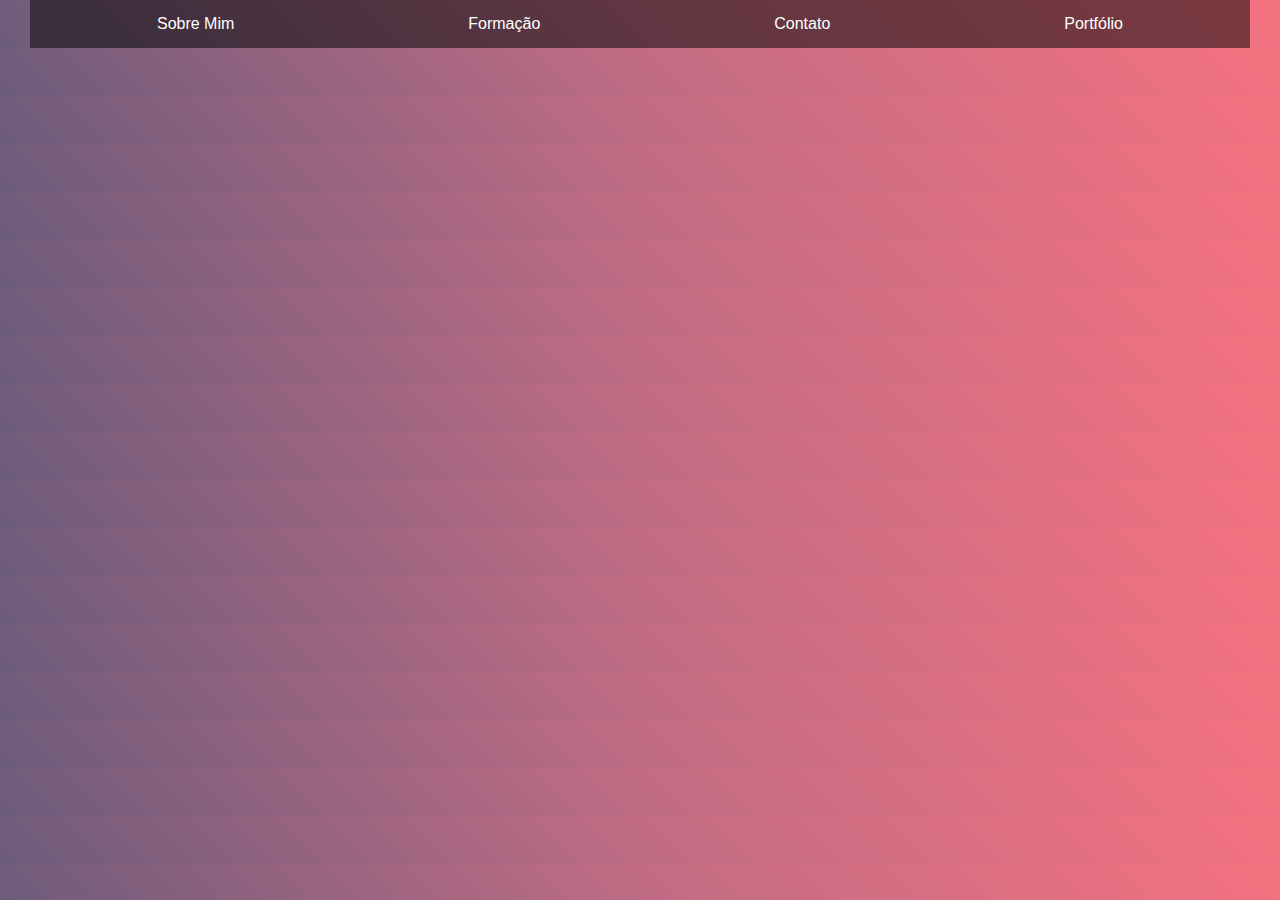
<file: Portfólio/index.html>
<!DOCTYPE html>
<html lang="pt-br">

<head>
    <meta charset="UTF-8">
    <title>Portfólio do Mateus</title>
    <link rel="stylesheet" href="/estilo.css">
</head>

<body>
    <div id="navbar">
        <a href="/Portfólio/sobre.html"> Sobre Mim</a>
        <a href="/Portfólio/formacao.html">Formação</a>
        <a href="/Portfólio/contato.html"> Contato</a>
        <a href="/Portfólio/portfolio.html">Portfólio</a>
    </div>
        
</body>

</html>
</file>
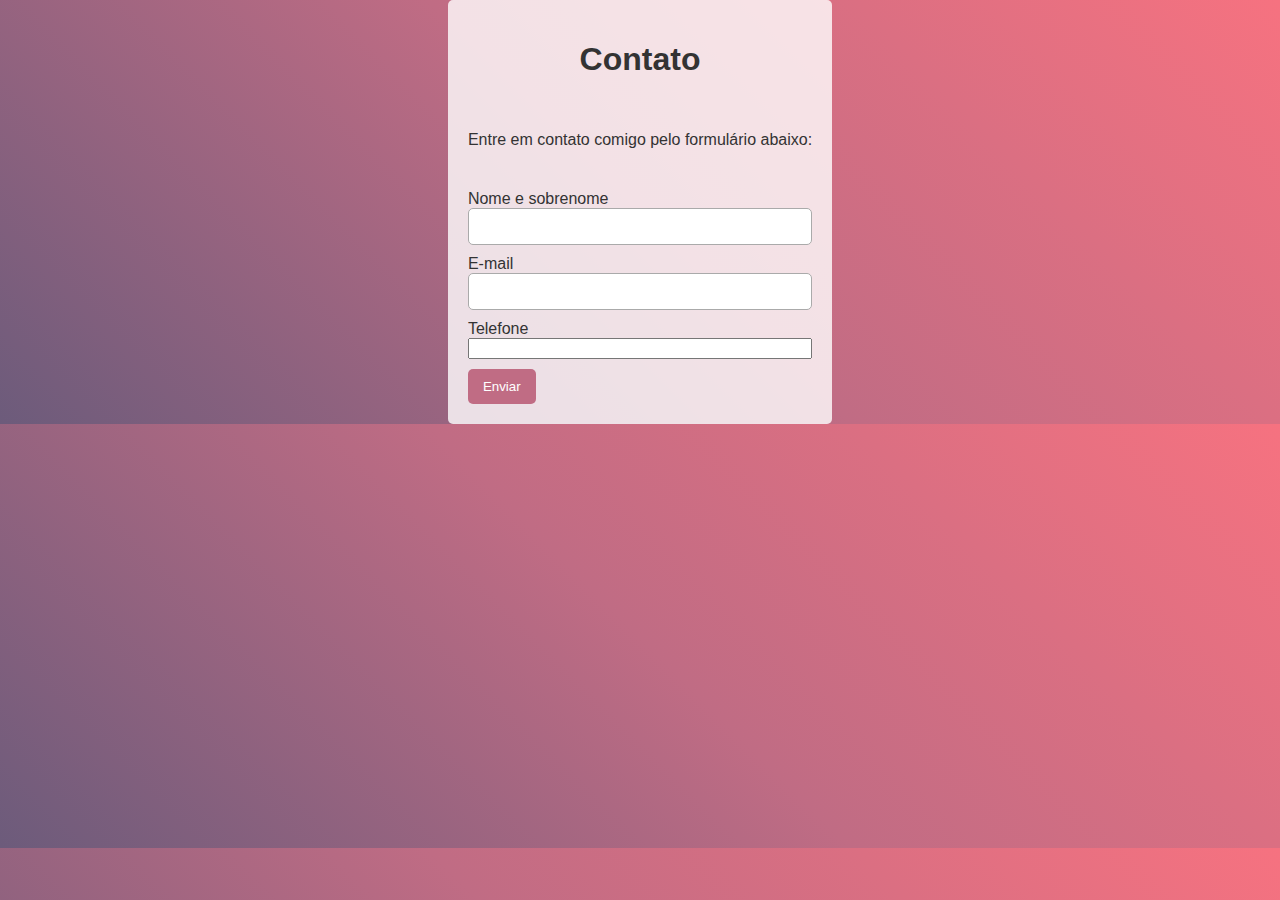
<file: Portfólio/contato.html>
<!DOCTYPE html>
<html lang="en">
<head>
    <meta charset="UTF-8">
    <meta name="viewport" content="width=device-width, initial-scale=1.0">
    <title>Contato</title>
    <link rel="stylesheet" href="/estilo.css">
</head>
<body>
    <section id="contato">
        <h1>Contato</h1>
        <p> Entre em contato comigo pelo formulário abaixo:</p>
        <form>
            <label for="nomesobrenome">Nome e sobrenome</label>
            <input type="text" id="nomesobrenome">   

            <label for="email">E-mail</label>
            <input type="email" id="email">

            <label for="telefone">Telefone</label>
            <input type="tel" id="telefone">

            <input type="submit" value="Enviar">
        </form>
    </section>
    
</body>
</html>
</file>
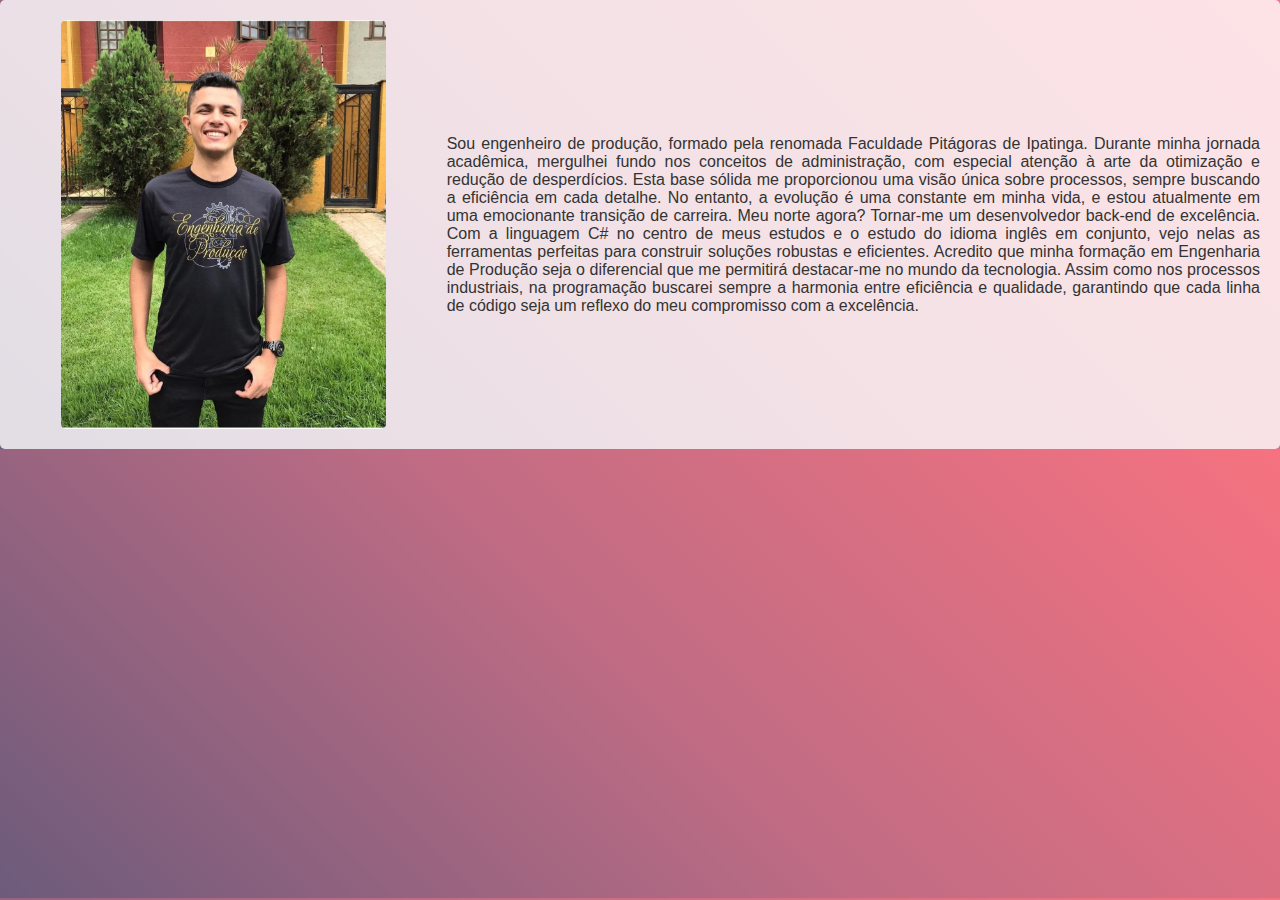
<file: Portfólio/formacao.html>
<!DOCTYPE html>
<html lang="en">
<head>
    <meta charset="UTF-8">
    <meta name="viewport" content="width=device-width, initial-scale=1.0">
    <title>Formação</title>
    <link rel="stylesheet" href="/estilo.css">
</head>
<body>
    <section id="formacao">

        <div class="img-container">
            <img src="/foto-formado.jpeg" alt="Mateus Moura">    
        </div>
       
        <div class="texto-formacao">Sou engenheiro de produção, formado pela renomada Faculdade Pitágoras de Ipatinga. Durante minha jornada acadêmica, mergulhei fundo nos conceitos de administração, com especial atenção à arte da otimização e redução de desperdícios. Esta base sólida me proporcionou uma visão única sobre processos, sempre buscando a eficiência em cada detalhe.

            No entanto, a evolução é uma constante em minha vida, e estou atualmente em uma emocionante transição de carreira. Meu norte agora? Tornar-me um desenvolvedor back-end de excelência. Com a linguagem C# no centro de meus estudos e o estudo do idioma inglês em conjunto, vejo nelas as ferramentas perfeitas para construir soluções robustas e eficientes.
            
            Acredito que minha formação em Engenharia de Produção seja o diferencial que me permitirá destacar-me no mundo da tecnologia. Assim como nos processos industriais, na programação buscarei sempre a harmonia entre eficiência e qualidade, garantindo que cada linha de código seja um reflexo do meu compromisso com a excelência.
                
        </div>
    </section>
    
</body>
</html>
</file>
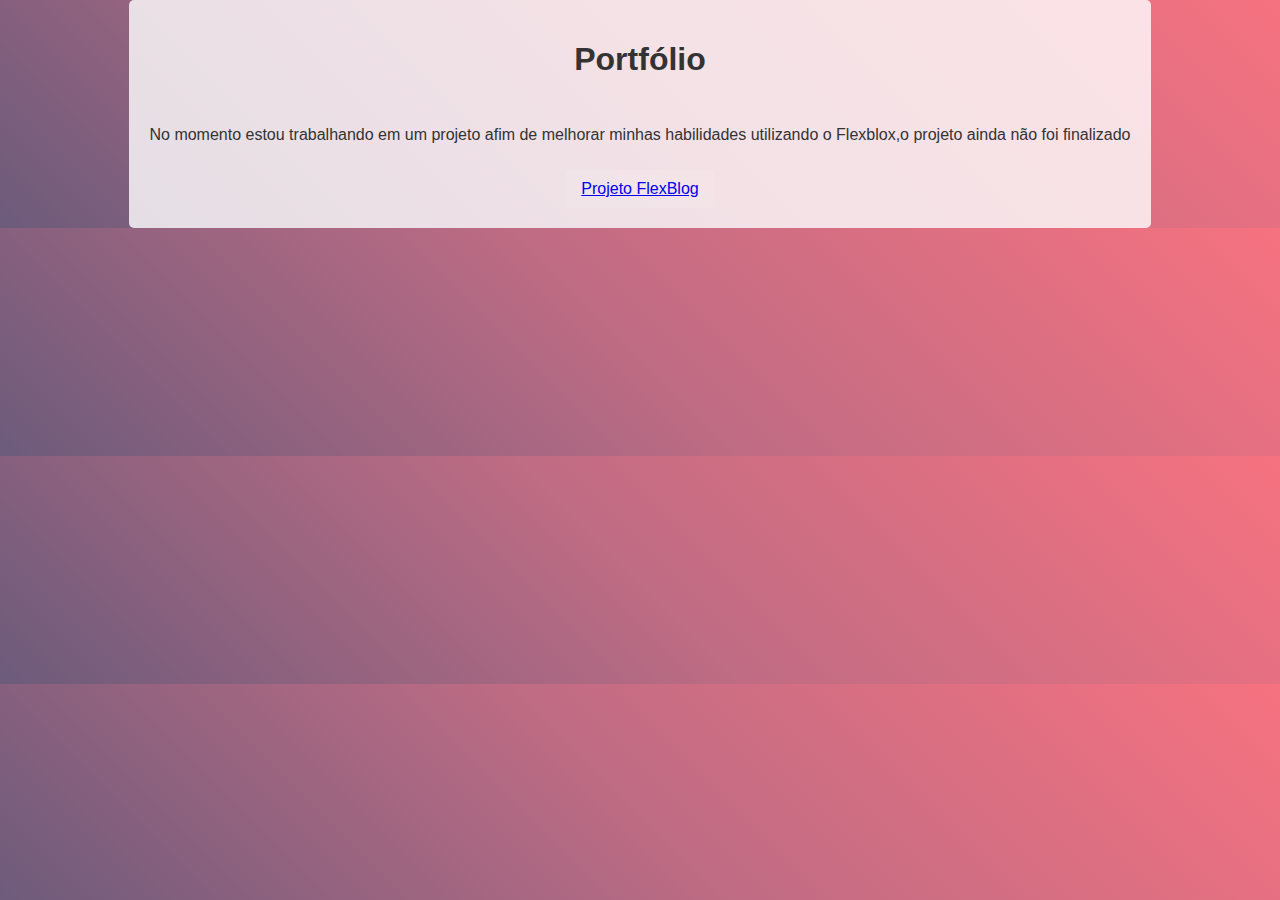
<file: Portfólio/portfolio.html>
<!DOCTYPE html>
<html lang="en">
<head>
    <meta charset="UTF-8">
    <meta name="viewport" content="width=device-width, initial-scale=1.0">
    <title>Portfólio</title>
    <link rel="stylesheet" href="/estilo.css">
</head>
<body>
    <section id="portfolio">
        <h1>Portfólio</h1>
        <p> No momento estou trabalhando em um projeto afim de melhorar minhas habilidades utilizando o Flexblox,o projeto ainda não foi finalizado</p>
        <a href="/flexblog.html">Projeto FlexBlog</a>
        
    
    </section>
    
</body>
</html>
</file>
<file: estilo.css>
/* Estilização básica do site */
body {
    font-family: Arial, sans-serif;
    margin: 0;
    padding: 0;
    background: linear-gradient(45deg, #6C5B7B, #C06C84, #F67280);
    color: #333;
    display: flex;
    flex-direction: column;
    align-items: center;
}

/* Flexbox para a barra de navegação */
#navbar {
    display: flex;
    justify-content: space-around;
    width: 100%;
    max-width: 1200px;
    padding: 10px;
    background-color: rgba(0, 0, 0, 0.5);
}

#navbar a {
    color: white;
    text-decoration: none;
    padding: 5px 15px;
    border-radius: 3px;
    transition: background-color 0.3s;
}

#navbar a:hover {
    background-color: rgba(255, 255, 255, 0.3);
}

/* Usando Grid para organizar as seções */
main {
    display: grid;
    gap: 20px;
    width: 100%;
    max-width: 1200px;
    grid-template-columns: 1fr;
}

section {
    padding: 20px;
    background-color: rgba(255, 255, 255, 0.8);
    border-radius: 5px;
}

/* Estilização do formulário de contato com Flexbox */
form {
    display: flex;
    flex-direction: column;
}

label {
    margin-top: 10px;
}

input[type="text"],
input[type="email"],
textarea {
    padding: 10px;
    border-radius: 5px;
    border: 1px solid #aaa;
    outline: none;
    transition: border-color 0.3s;
}

input[type="text"]:focus,
input[type="email"]:focus,
textarea:focus {
    border-color: #C06C84;
}

input[type="submit"] {
    align-self: flex-start; /* Alinha o botão de envio à esquerda */
    margin-top: 10px;
    padding: 10px 15px;
    background-color: #C06C84;
    color: white;
    border: none;
    border-radius: 5px;
    cursor: pointer;
    transition: background-color 0.3s;
}

input[type="submit"]:hover {
    background-color: #F67280;
}

/* Media query para telas maiores. Podemos fazer as seções ficarem lado a lado. */
@media (min-width: 768px) {
    main {
        grid-template-columns: 1fr 1fr;
    }
}
/* Estilização para a seção Sobre Mim */
#sobre {
    display: flex;
    flex-direction: column;
    align-items: center;
}

#sobre img {
    width: 150px;
    height: 150px;
    border-radius: 50%;  /* Imagem de perfil em forma circular */
    margin-bottom: 15px;
}

#sobre p {
    text-align: center; 
}

#formacao {
    display: flex;
    align-items: center; /* Centraliza os itens verticalmente */
    gap: 20px; /* Espaço entre a imagem e o texto */
}

.img-container {
    flex: 1; /* Ocupa metade do espaço disponível */
    display: flex;
    justify-content: center; /* Centraliza a imagem horizontalmente */
}

.texto-formacao {
    flex: 2; /* Ocupa o dobro do espaço da imagem */
    text-align: justify; /* Alinha o texto justificadamente */
}

/* Certifique-se de que sua imagem tenha um tamanho adequado para a visualização */
.img-container img {
    width: 80%; /* Ajuste conforme necessário */
    border-radius: 5px; /* Adiciona cantos arredondados, se desejar */
}


/* Estilização para a seção Portfólio */
#portfolio {
    display: flex;
    flex-direction: column;
    align-items: center;
    gap: 10px;
}

#portfolio a {
    background-color: rgba(255, 255, 255, 0.1);
    padding: 10px 15px;
    border-radius: 5px;
    transition: background-color 0.3s;
}

#portfolio a:hover {
    background-color: rgba(255, 255, 255, 0.3);
}

/* Estilização para a seção Contato */
#contato {
    display: flex;
    flex-direction: column;
    gap: 15px;
}

#contato h1 {
    align-self: center;  /* Centraliza o título */
}
</file>
